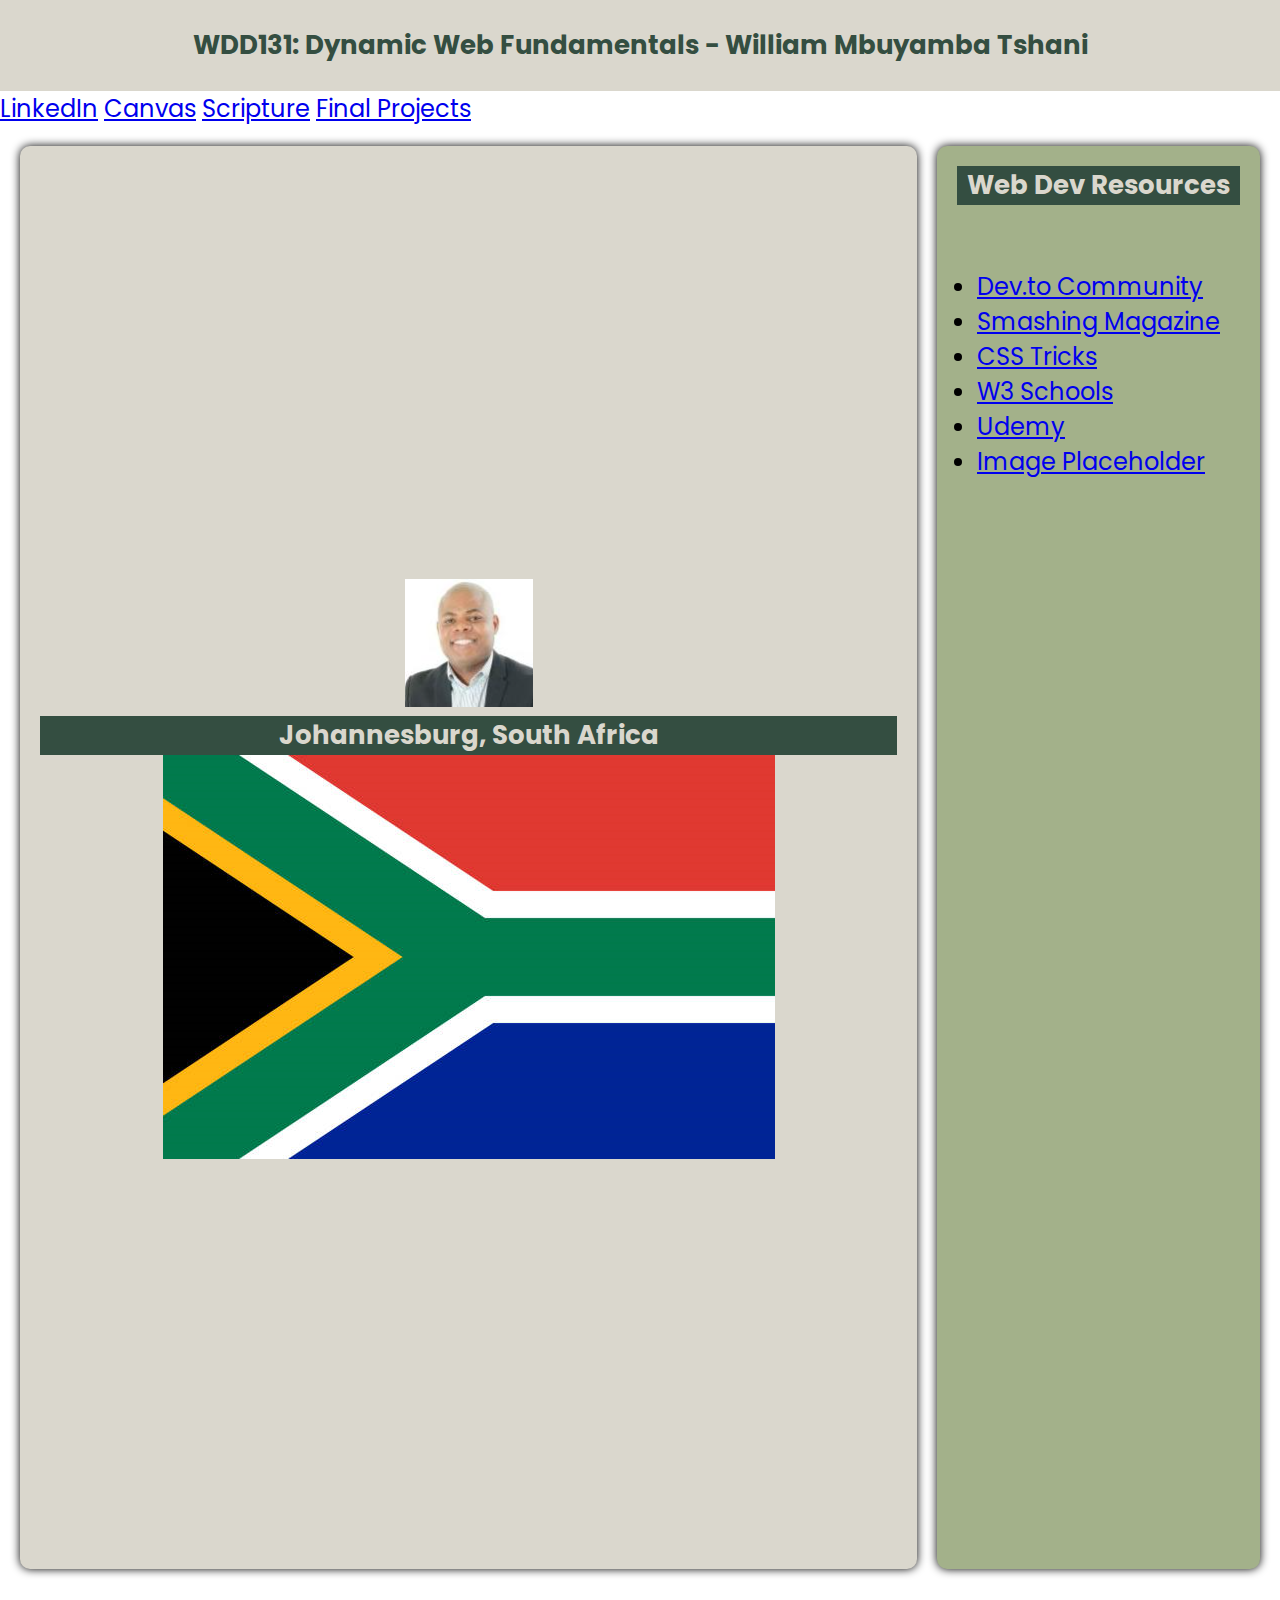
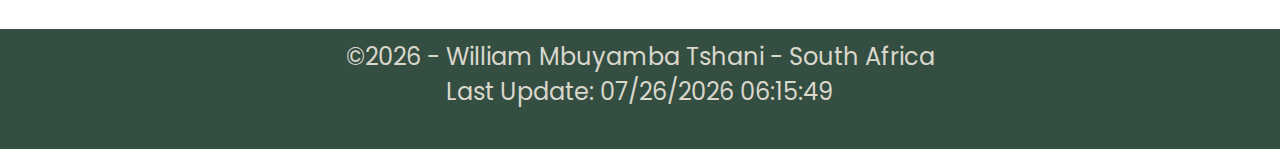
<file: index.html>
<!DOCTYPE html>
<html lang="en">
<head>
    <meta charset="UTF-8">
    <meta name="viewport" content="width=device-width, initial-scale=1.0">
    <title>WDD 131 – Dynamic Web Fundamentals – William Mbuyamba Tshani</title>
    <meta name="description" content="WDD 131 – Dynamic Web Fundamentals, William Mbuyamaba Tshani, " />
    <meta name="author" content="William Mbuyamba Tshani" />
    <link rel="stylesheet" href="styles/base.css" />
    <script src="scripts/getdates.js" defer></script>
</head>
<body>
    <header>
        <h1>WDD131: Dynamic Web Fundamentals - William Mbuyamba Tshani</h1>
        <na>
            <a href="https://www.linkedin.com/in/william-tshani-1a254860/" title="LinkedIn">LinkedIn</a>
            <a href="https://byupw.instructure.com/" title="Canvas">Canvas</a>
            <a href="https://www.churchofjesuschrist.org/study/scriptures/nt/philip/4?lang=eng&id=p13#p13" title="Scripture">Scripture</a>
            <a href="#" title="Final Projects">Final Projects</a>
        </na>
    </header>
    <main>
        <section class="card-01">
            <h1>About Me</h1>
            <div class="story">
                <p>
                    I'm William Mbuyamba Tshani, currently living in Johannesburg, South Africa with my wife and three daughters. I'm
                    pursuing a Bachelor of Science in Applied Technology at BYU–Idaho, majoring in Computer Programming & Web Development.
                    I'm passionate about leadership, innovation, and building systems that uplift communities. I love learning, mentoring, and exploring ideas that shape a better future for Africa.
                </p>
                <img src="images/william-photo.png" alt="My Profile Picture" />
            </div>
            <div class="panama">
                <h2>Johannesburg, South Africa</h2>
                <img src="images/Flag_of-South_Africa.png" alt="Official Flag of South Africa" />
                <h4>Official Flag of South Africa</h4>
                <p>
                    South Africa is a vibrant and diverse nation known for its rich history, cultural heritage, and dynamic economy. As a
                    land of innovation and transformation, it offers a powerful backdrop for learning, leadership, and meaningful impact.
                    From its resilient communities to its evolving institutions, South Africa inspires those who seek to build, uplift, and lead with purpose.
                </p>
            </div>
        </section>
        <section class="card-02">
            <h2>Web Dev Resources</h2>
            <div>
                <ul>
                    <li><a href="https://dev.to/">Dev.to Community</a></li>
                    <li><a href="https://www.smashingmagazine.com/">Smashing Magazine</a></li>
                    <li><a href="https://css-tricks.com/">CSS Tricks</a></li>
                    <li><a href="https://www.w3schools.com/css/">W3 Schools</a></li>
                    <li><a href="https://www.udemy.com/">Udemy</a></li>
                    <li><a href="https://picsum.photos/">Image Placeholder</a></li>
                </ul>
            </div>
        </section>
    </main>
    <footer>
        <p>
            &copy;<span id="currentyear">year</span> - William Mbuyamba Tshani - South Africa
        </p>
        <p id="lastModified">Lorem ipsum dolor, sit amet consectetur</p>
    </footer>
</body>
</html>
</file>
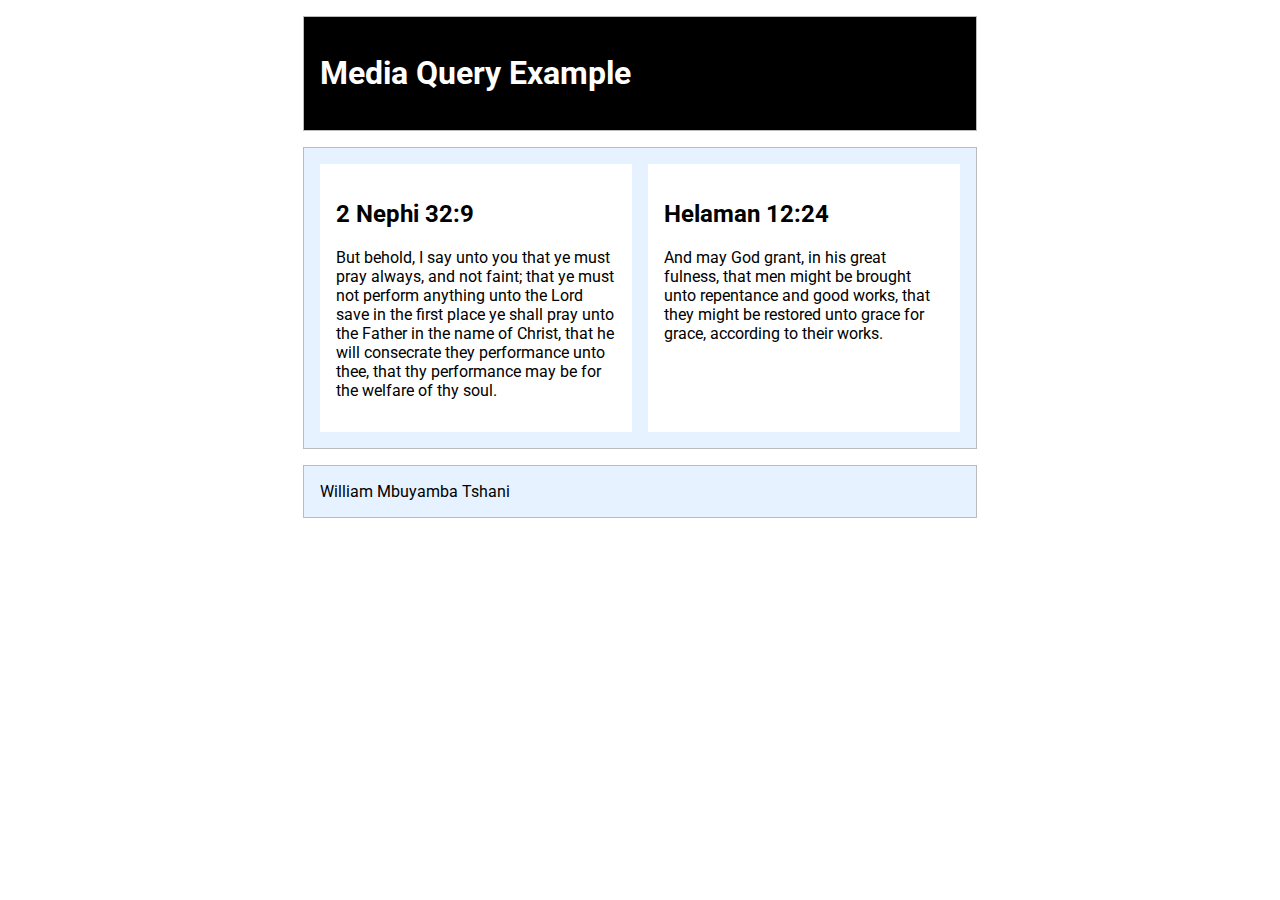
<file: week02/media-query.html>
<!DOCTYPE html>
<html lang="en">
<head>
    <meta charset="UTF-8">
    <meta name="viewport" content="width=device-width, initial-scale=1.0">
    <title>WDD 131 - Media Query Example</title>
    <meta name="description" content="Media query learning activity example page.">
    <meta name="author" content="William Mbuyamba Tshani">
    <link rel="preconnect" href="https://fonts.googleapis.com">
    <link rel="preconnect" href="https://fonts.gstatic.com" crossorigin>
    <link href="https://fonts.googleapis.com/css2?family=Roboto&display=swap" rel="stylesheet">
    <link rel="stylesheet" href="styles/media-query.css">
    <link rel="stylesheet" href="styles/media-query-large.css">
</head>
<body>
    <header>
        <h1>Media Query Example</h1>
    </header>
    <main>
        <section>
            <h2>2 Nephi 32:9</h2>
            <p>But behold, I say unto you that ye must pray always, and not faint; that ye must not perform anything unto the Lord save
            in the first place ye shall pray unto the Father in the name of Christ, that he will consecrate they performance unto
            thee, that thy performance may be for the welfare of thy soul.</p>
        </section>
        <section>
            <h2>Helaman 12:24</h2>
            <p>And may God grant, in his great fulness, that men might be brought unto repentance and good works, that they might be
            restored unto grace for grace, according to their works.</p>
        </section>
    </main>
    <footer>
        William Mbuyamba Tshani
    </footer>
    
</body>
</html>
</file>
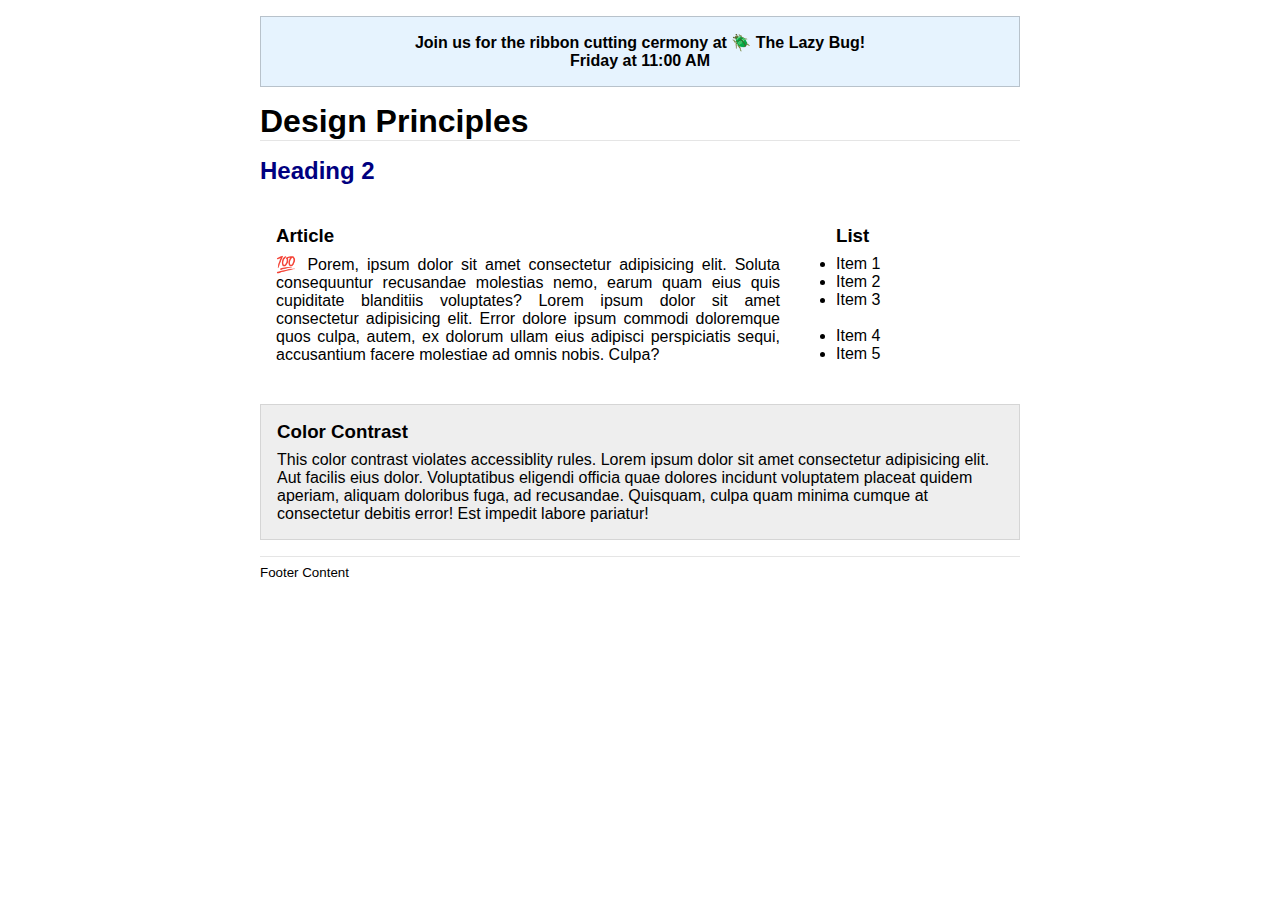
<file: week03/design.html>
<!DOCTYPE html>
<html lang="en">
<head>
    <meta charset="UTF-8">
    <meta name="viewport" content="width=device-width, initial-scale=1.0">
    <title>Document</title>
    <link rel="stylesheet" href="styles/design.css">
</head>
<body>
    <header>
        <div class="banner">Join us for the ribbon cutting cermony at 🪲 The Lazy Bug!<br>Friday at 11:00 AM</div>
        <h1>Design Principles</h1>
    </header>
    <main>
        <h2>Heading 2</h2>
        <section>
            <h3>Article</h3>
            <article>
                <p>💯 Porem, ipsum dolor sit amet consectetur adipisicing elit. Soluta consequuntur recusandae molestias nemo, earum quam eius quis cupiditate blanditiis voluptates? Lorem ipsum dolor sit amet consectetur adipisicing elit. Error dolore ipsum commodi doloremque quos culpa, autem, ex dolorum ullam eius adipisci perspiciatis sequi, accusantium facere molestiae ad omnis nobis. Culpa?
                </p>
            </article>
        </section>
        <section>
            <h3>List</h3>
            <ul>
                <li>Item 1</li>
                <li>Item 2</li>
                <li>Item 3<br><br></li>
                <li>Item 4</li>
                <li>Item 5</li>
            </ul>
        </section>
        <div class="callout">
            <h3>Color Contrast</h3>
            <p>This color contrast violates accessiblity rules. Lorem ipsum dolor sit amet consectetur adipisicing elit. Aut facilis eius dolor. Voluptatibus eligendi officia quae dolores incidunt voluptatem placeat quidem aperiam, aliquam doloribus fuga, ad recusandae. Quisquam, culpa quam minima cumque at consectetur debitis error! Est impedit labore pariatur!
            </p>
        </div>
    </main>
    <footer>
        Footer Content
    </footer>
</body>
</html>
</file>
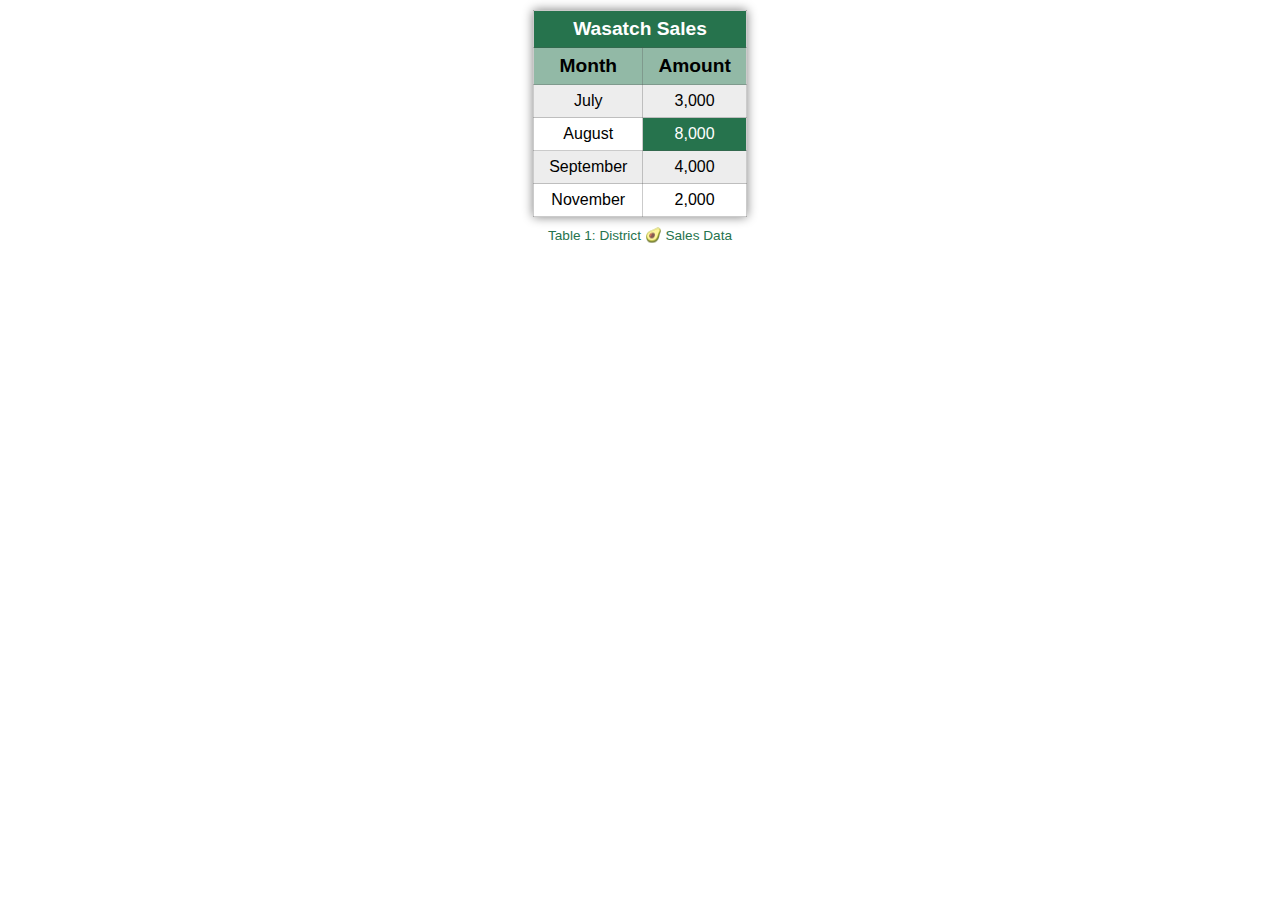
<file: week04/table.html>
<!DOCTYPE html>
<html lang="en">
<head>
    <meta charset="UTF-8">
    <meta name="viewport" content="width=device-width, initial-scale=1.0">
    <title>Document</title>
    <link rel="stylesheet" href="styles/table.css"
</head>
<body>
    <table>
        <caption>Table 1: District 🥑 Sales Data</caption>
        <thead>
            <tr>
                <th colspan="2" scope="colgroup">Wasatch Sales</th>
            </tr>
            <tr>
                <th scope="col">Month</th>
                <th scope="col">Amount</th>
            </tr>
        </thead>
        <tbody>
            <tr>
                <td>July</td>
                <td>3,000</td>           
            </tr>
            <tr>
                <td>August</td>
                <td class="highlight">8,000</td>
            </tr>
            <tr>
                <td>September</td>
                <td>4,000</td>
            </tr>
            <tr>
                <td>November</td>
                <td>2,000</td>
            </tr>            
        </tbody>
    </table>
</body>
</html>
</file>
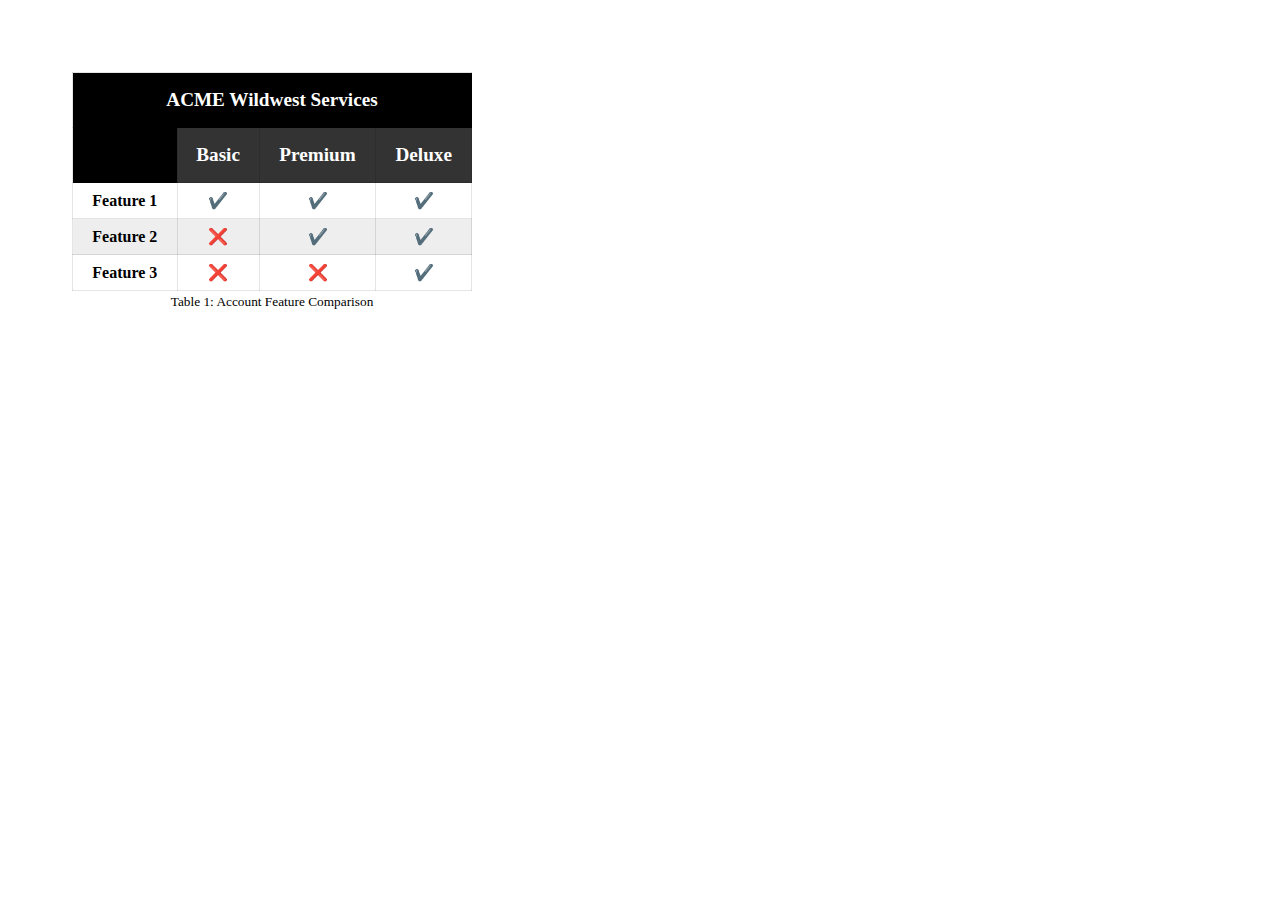
<file: week04/table1.html>
<!DOCTYPE html>
<html lang="en">
<head>
    <meta charset="UTF-8">
    <meta name="viewport" content="width=device-width, initial-scale=1.0">
    <title>Document</title>
    <link rel="stylesheet" href="styles/table1.css"
</head>
<body>
    <table>
        <thead>
            <tr>
                <th colspan="4">ACME Wildwest Services</th>
            </tr>
            <tr>
                <td class="blank"></td>
                <th>Basic</th>
                <th>Premium</th>
                <th>Deluxe</th>
            </tr>
        </thead>
        <tbody>
            <tr>
                <th>Feature 1</th>
                <td>✔️</td>
                <td>✔️</td>
                <td>✔️</td>
            </tr>
            <tr>
                <th>Feature 2</th>
                <td>❌</td>
                <td>✔️</td>
                <td>✔️</td>
            
            </tr>
            <tr>
                <th>Feature 3</th>
                <td>❌</td>
                <td>❌</td>
                <td>✔️</td>
            </tr>
            </tbody>
            
            <caption>Table 1: Account Feature Comparison</caption>
            </table>
        </tbody>
    </table>
</body>
</html>
</file>
<file: styles/base.css>
@import url('https://fonts.googleapis.com/css2?family=Poppins:wght@100;200;300;400;500;600;700;800;900&display=swap');
:root {

    /* change the values below to your colors from your palette */
    --primary-color: #344E41;
    --secondary-color: #3A5A40;
    --accent1-color: #588157;
    --accent2-color: #A3B18A;
    --accent3-color: #DAD7CD;

    /* change the values below to your chosen font(s) */
    --heading-font: 'Poppins', sans-serif;
    --paragraph-font: 'Poppins', sans-serif;

    /* these colors below should be shosen from among your palette colors above */
    --headline-color-on-white: var(--primary-color); /*headlines on a white background */
    --headline-color-on-color: var(--accent3-color); /*headlines on a colored background */
    --paragraph-color-on-white: var(--primary-color);
        /* paragraph text on a white background */
    --paragraph-color-on-color: var(--accent3-color);
        /* paragraph text on a colored background */
    --paragraph-background-color: var(--secondary-color);
    --nav-link-color: var(--accent3-color);
    --nav-background-color: var(--secondary-color);
    --nav-hover-link-color: var(--accent2-color);
    --nav-hover-background-color: var(--primary-color);
}

/* general */
body {
    background-color: white;
    font-size: 24px;
    margin: 0;
    padding: 0;
    font-family: var(--paragraph-font);
}

h1, h2{
    font-family: var(--heading-font);
    margin: 0;
    padding: 0;
}

p {
    font-family: var(--paragraph-font);
    padding: 1em;
}

/* Header*/
header {
    display: grid;
    grid-template-columns: auto;
    grid-template-rows: auto;
}

header h1 {
    grid-column: 1;
    grid-row: 1;
}

header h1 {
    background-color: var(--accent3-color);
    color: var(--headline-color-on-white);
    padding: 1em;
    text-align: center;
    font-size: 26px;
}

.navigation {
    max-width: 100%;
    grid-column: 1;
    grid-row: 2;
    background-color: var(--nav-background-color);
    padding: 20px;
}

.navigation {
    list-style: none;
    display: flex;
    align-items: center;
}

nav a {
    display: block;
    font-family: var(--heading-font);
    color: var(--nav-link-color);
    padding: 0.75rem;
    text-decoration: none;
    text-align: center;
}

nav a:hover {
    font-weight: 500;
    text-decoration: underline;
    background-color: var(--nav-hover-background-color);
    color: var(--nav-hover-link-color);
    transform: scale(1.1);
}

/* Main content */
main {
    display: grid;
    grid-template-columns: auto auto;
    grid-template-rows: auto 1fr auto;
    gap: 20px;
    margin: 20px;
}

.card-01 {
    grid-column: 1;
    grid-row: 1;
    padding: 20px;
    background-color: var(--accent3-color);
    color: var(--headline-color-on-color);
    text-align: center;
}

.card-01 h2 {
    grid-row: 1;
    font-size: 26px;
    color: var(--heading-font);
    background-color: var(--headline-color-on-white);
}

.intro {
    grid-row: 2;
    display: grid;
    grid-template-columns: 1fr 1fr;
    gap: 15px;
}

.intro p {
    grid-column: 1;
    color: var(--paragraph-color-on-white);
    margin: auto;
    text-align: left;
}
.intro img {
    grid-column: 2;
    margin: auto;
}

.johannesburg {
    grid-row: 3;
    display: grid;
    grid-template-columns: 1fr 1fr;
    grid-template-rows: auto auto;
    gap: 15px;
}

.johannesburg h2 {
    font-size: 25px;
    grid-column: 1 / 3;
    grid-row: 1;
    color: var(--headline-color-on-white);
    background-color: var(--accent3-color);
    margin: 0;
    padding: 10px;
    text-align: center;
    border-bottom: rgb(106, 104, 104) 3px solid;
}

.johannesburg p {
    grid-column: 2;
    grid-row: 2;
    color: var(--paragraph-color-on-white);
    margin: auto;
    text-align: left;
}
.card-02 {
    display: grid;
    grid-template-columns: auto;
    grid-template-rows:auto 1fr;
    gap: 20px;
    grid-column: 2;
    grid-row: 1;
    padding: 20px;
    background-color: var(--accent2-color);
    color: var(--headline-color-on-color);
    text-align: center;
}

.card-02 h2 {
    grid-row: 1;
    font-size: 26px;
    color: var(--heading-font);
    background-color: var(--headline-color-on-white);
}

.card-02 p {
    color: var(--paragraph-color-on-color);
}

.card-02 div {
    grid-row: 2;
    margin: 20px;
}

.card-02 ul {
    color: black;
    padding: 0;
    text-align: left;
}


.card-01, .card-02 {
    border-radius: 10px;
    box-shadow: 0 0 10px rgba(0, 0, 0.1);
}

/* Footer */
footer {
    grid-column: 1 / 3;
    grid-row: 3;
    background-color: var(--primary-color);
    color: var(--headline-color-on-color);
    text-align: center;
    height: 100px;
    padding: 10px;
}

footer p {
    margin: 0;
    padding: 0;
}
</file>
<file: week02/styles/media-query.css>
body {
    font-family: 'Roboto', sans-serif;
}

header, main, footer {
    max-width: 640px;
    margin: 1rem auto;
    border: 1px solid #bbb;
    padding: 1rem;
    background-color:#e6f2ff;
}

main {
    display: grid;
    grid-template-columns: 1fr;
    grid-gap: 1rem;
}

section {
    padding: 1rem;
    background-color: #fff;
}
</file>
<file: week02/styles/media-query-large.css>
@media screen and (min-width: 500px) {
    header {
        background-color: #000;
        color: #fff;
    }

    main {
        grid-template-columns: 1fr 1fr;
    }
}
</file>
<file: week03/styles/design.css>
/* Universal Selector */
* {
    box-sizing: border-box;
    margin: 0;
    padding: 0;
}

/* HTML Element Selectors */
body {
    font-family: Roboto, helvetica, sans-serif;
    margin: 1rem;
}

header,
main,
footer {
    max-width: 760px;
    margin: 0 auto;
}

h1 {
    border-bottom: 1px solid rgb(0 0 0 / 0.1);
    margin: 1rem 0;
}

main {
    display: grid;
    grid-template-columns: 1fr 200px;
    grid-gap: 1.5rem;
}

section {
    padding: 1rem;
}

h2 {
    color: navy;
    grid-column: 1 / 3;
}

h3 {
    margin-bottom: 0.5rem;
}

article p {
    text-align: justify;
}

.callout {
    border: 1px solid rgb(0 0 0 / 0.1);
    color: #000;
    background-color: #eee;
    grid-column: 1/3;
    padding: 1rem;
}

footer {
    margin-top: 1rem;
    border-top: 1px solid rgba(0, 0, 0, 0.1);
    padding: 0.5rem 0;
    font-size: smaller;
}

/* Class Selectors */
.banner {
    border: 1px solid rgb(0 0 0 / 0.2);
    padding: 1rem;
    background-color: rgb(230 243 254 / 1);
    font-weight: 700;
    word-break: break-word;
    text-align: center;
}
</file>
<file: week04/styles/table.css>
:root {
    --back: hsla(150, 50%, 30%, 1);
    --back2: hsla(150, 50%, 30%, .5);
    --foredark: hsla(0, 0%, 10%, 1);
    --forelight: hsla(0, 0%, 100%, 1);
    --border: hsla(0, 0%, 20%, .8);
    --borderlight: hsla(0, 0%, 33%, .3);
    --shadow: hsl(0, 0%, 50%);
    --zebra: hsl(0, 0%, 93%, 1);
}

body {
    font-family: "EB Garamond", Arial, serif;
}

table {
    margin: 10px auto;
    border: thin solid var(--border);
    box-shadow: 0 0 10px var(--shadow);
    border-collapse: collapse;
}

caption {
    padding: 10px;
    caption-side: bottom;
    color: var(--back);
    font-size: .85rem;
}

tr:first-child th,
.highlight {
    background-color: var(--back);
    color: var(--forelight);
}

th,
td {
    padding: 7px 15px;
    border: 1px solid var(--borderlight);
}

th {
    background-color: var(--back2);
    font-size: larger;
}

td {
    text-align: center;
}

tbody tr:nth-child(odd) {
    background-color: var(--zebra);
}
</file>
<file: week04/styles/table1.css>
body {
    padding: 5%;
}

table {
    width: 400px;
    border: 1px solid rgba(0, 0, 0, 0.1);
    border-collapse: collapse;

    caption {
        caption-side: bottom;
        font-size: smaller;
        padding: 0.2rem;
    }

    th,
    td {
        padding: 0.5em 1rem;
        border: 1px solid rgba(0, 0, 0, 0.1);
        white-space: pre;
    }

    thead th,
    tbody td {
        text-align: center;
    }

    thead {
        color: #fff;
        background: #000;

        th {
            padding: 1rem;
            font-size: larger;
        }

        tr:nth-last-child(1) {
            background-color: #333;
        }
    }

    tbody tr:nth-child(even) {
        background-color: #eee;
    }
}

.blank {
    background-color: #000;
}
</file>
